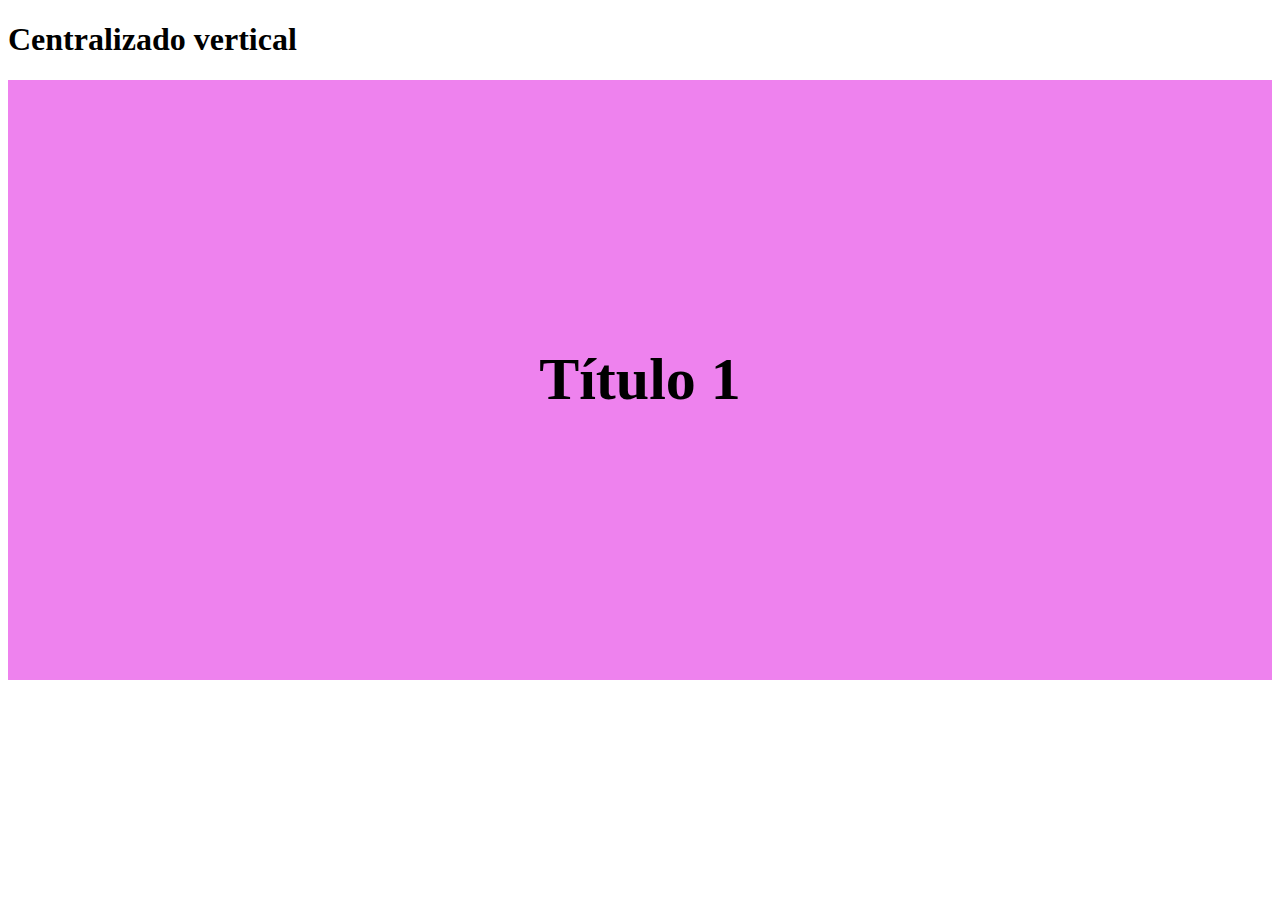
<file: index.html>
<!DOCTYPE html>
<html lang="en">
<head>
    <meta charset="UTF-8">
    <meta name="viewport" content="width=device-width, initial-scale=1.0">
    <title>Document</title>

    <link rel="stylesheet" href="style.css">
</head>
<body>
    <section>
        <h1>Centralizado vertical</h1>

        <div class="flex painel">
            <h2>Título 1</h2>
        </div>
    </section>
</body>
</html>
</file>
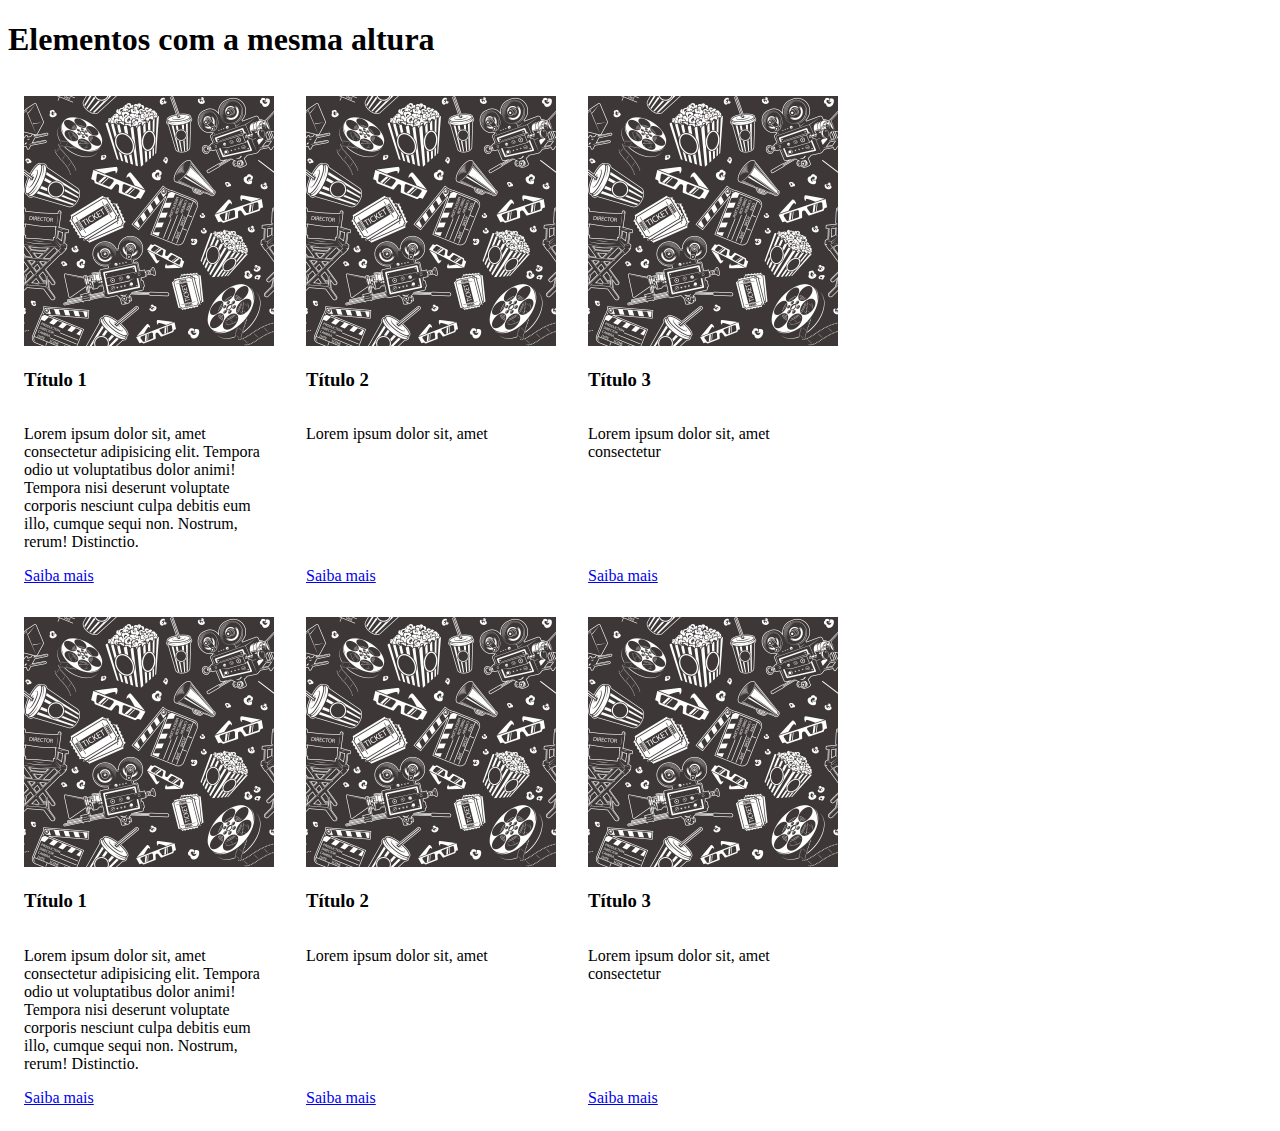
<file: altura-igual.html>
<!DOCTYPE html>
<html lang="en">
<head>
    <meta charset="UTF-8">
    <meta name="viewport" content="width=device-width, initial-scale=1.0">
    <title>Elementos com mesma altura</title>

    <link rel="stylesheet" href="altura-igual.css">
    <!-- <style>
        .coluna {
            float: left;
            width: 200px;
        }

        img {
            max-width: 100%;
        }
    </style> -->
</head>
<body>
    <section>
        <h1>Elementos com a mesma altura</h1>

        <div class="flex">

            <div class="coluna">

                <a href="#">
                    <img src="imagem.jpg" alt="imagem">
                </a>

                <h3>Título 1</h3>
                <p>Lorem ipsum dolor sit, amet consectetur adipisicing elit. Tempora odio ut voluptatibus dolor animi! Tempora nisi deserunt voluptate corporis nesciunt culpa debitis eum illo, cumque sequi non. Nostrum, rerum! Distinctio.</p>

                <a class="botao" href="#">Saiba mais</a>

            </div>
            
            <div class="coluna">

                <a href="#">
                    <img src="imagem.jpg" alt="imagem">
                </a>

                <h3>Título 2</h3>
                <p>Lorem ipsum dolor sit, amet </p>

                <a class="botao" href="#">Saiba mais</a>

            </div>
            
            <div class="coluna">

                <a href="#">
                    <img src="imagem.jpg" alt="imagem">
                </a>

                <h3>Título 3</h3>
                <p>Lorem ipsum dolor sit, amet consectetur</p>

                <a class="botao" href="#">Saiba mais</a>

            </div>
            
            <div class="coluna">

                <a href="#">
                    <img src="imagem.jpg" alt="imagem">
                </a>

                <h3>Título 1</h3>
                <p>Lorem ipsum dolor sit, amet consectetur adipisicing elit. Tempora odio ut voluptatibus dolor animi! Tempora nisi deserunt voluptate corporis nesciunt culpa debitis eum illo, cumque sequi non. Nostrum, rerum! Distinctio.</p>

                <a class="botao" href="#">Saiba mais</a>

            </div>
            
            <div class="coluna">

                <a href="#">
                    <img src="imagem.jpg" alt="imagem">
                </a>

                <h3>Título 2</h3>
                <p>Lorem ipsum dolor sit, amet </p>

                <a class="botao" href="#">Saiba mais</a>

            </div>
            
            <div class="coluna">

                <a href="#">
                    <img src="imagem.jpg" alt="imagem">
                </a>

                <h3>Título 3</h3>
                <p>Lorem ipsum dolor sit, amet consectetur</p>

                <a class="botao" href="#">Saiba mais</a>

            </div>

        </div>
    </section>
</body>
</html>
</file>
<file: style.css>
.flex{
    height: 600px;
    width: 100%;
    background-color: violet;
    display: flex;
    justify-content: center;
    align-items: center;
}

.flex h2{
    font-size: 60px;
}
</file>
<file: altura-igual.css>
.flex{
    display: flex;
    width: 960px;
    max-width: 100%;
    flex-wrap: wrap;
}

.flex img{
    max-width: 100%;
}



.coluna{
    display: flex;
    flex-direction: column;
    flex: 0 1 250px;
    margin: 1em;
   
}

.botao{
    align-self: flex-start;
    margin-top: auto;
}
</file>
